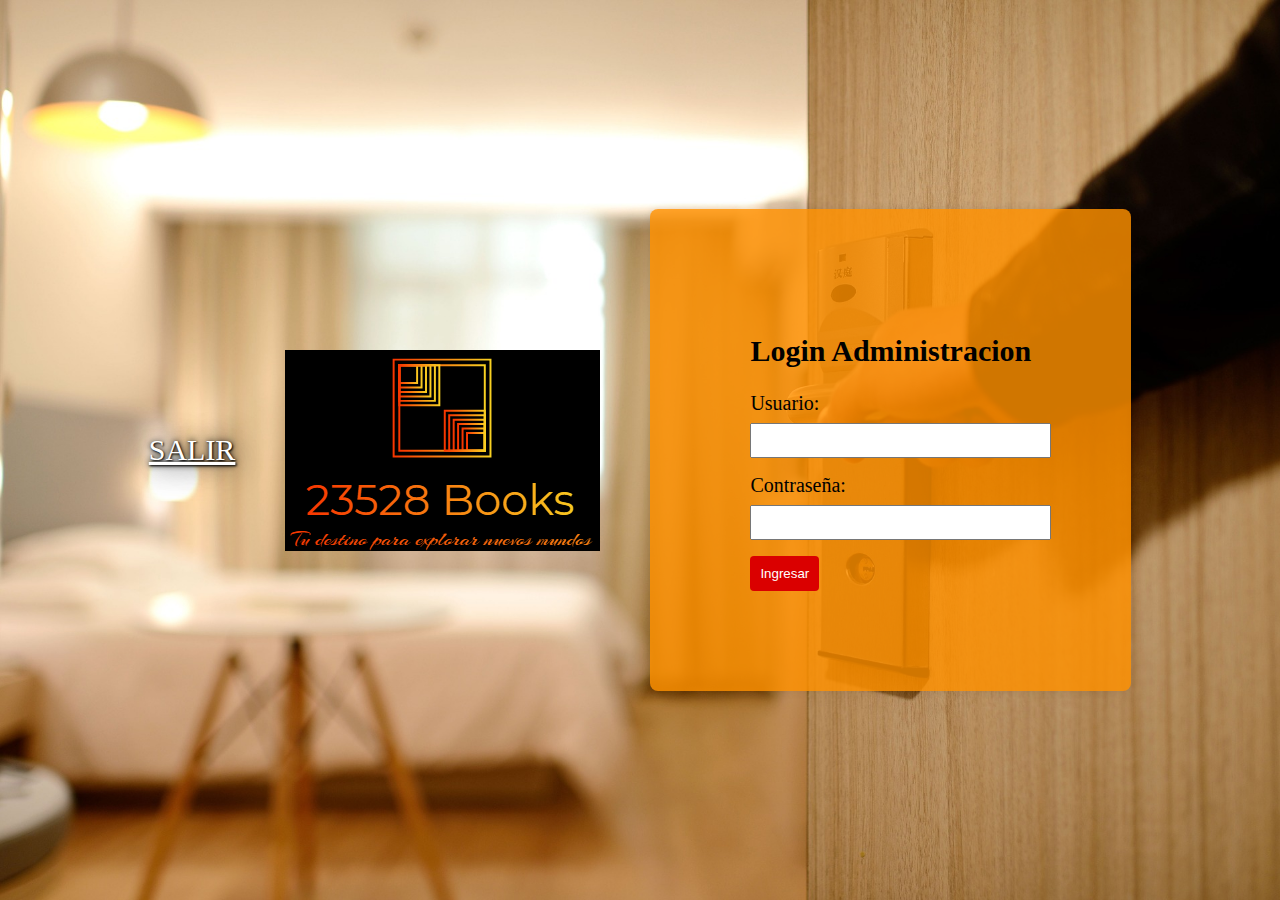
<file: pages/admin/admin.html>
<!DOCTYPE html>
<html lang="en">
<head>
    <meta charset="UTF-8">
    <meta name="viewport" content="width=device-width, initial-scale=1.0">
    <link rel="stylesheet" href="admin.css">
    <title>Login</title>
</head>
<body>
    <header>
        <a class="salir" href="../../index.html">SALIR</a>
    </header>
    
    <img class="logo" src="../../asets/logo.PNG">
    <div class="login-container">
        <h2>Login Administracion</h2>
        <form id="loginForm">
            <label for="username">Usuario:</label>
            <input type="text" id="username" name="username" required>
            <label for="password">Contraseña:</label>
            <input type="password" id="password" name="password" required>
            <button type="button" onclick="login()">Ingresar</button>
        </form>
    </div>

    <script src="admin.js"></script>
</body>
</html>
</file>
<file: pages/admin/admin.css>
body {
    margin: 0;
    padding: 0;
    display: flex;
    align-items: center;
    justify-content: center;
    height: 100vh;
    background-color: #f4f4f4;
    background-image:  url('../../../asets/fondo_login_administracion.jpg');
    background-size:cover;
    background-repeat: no-repeat;
}

.salir{
    color: white;
    font-size: 30px;
    text-shadow: 1px 1px 2px rgb(0, 0, 0), 0 0 1em rgb(0, 0, 0), 0 0 0.2em rgb(0, 0, 0);
    display: flex;
    justify-content: flex-end;
 }
 
.logo{
    margin: 50px;
}

.login-container {
    background-color: #ff9100d0;
    padding: 100px;
    border-radius: 8px;
    box-shadow: 0 0 10px rgba(0, 0, 0, 0.1);
}

h2{
    font-size: 30px;
}

label {
    display: block;
    margin-bottom: 8px;
    font-size: 20px;
}

input {
    width: 100%;
    padding: 8px;
    margin-bottom: 16px;
}

button {
    background-color: #da0000;
    color: #fff;
    padding: 10px;
    border: none;
    border-radius: 4px;
    cursor: pointer;
}

button:hover {
    background-color: #0048ffd0;
}
</file>
